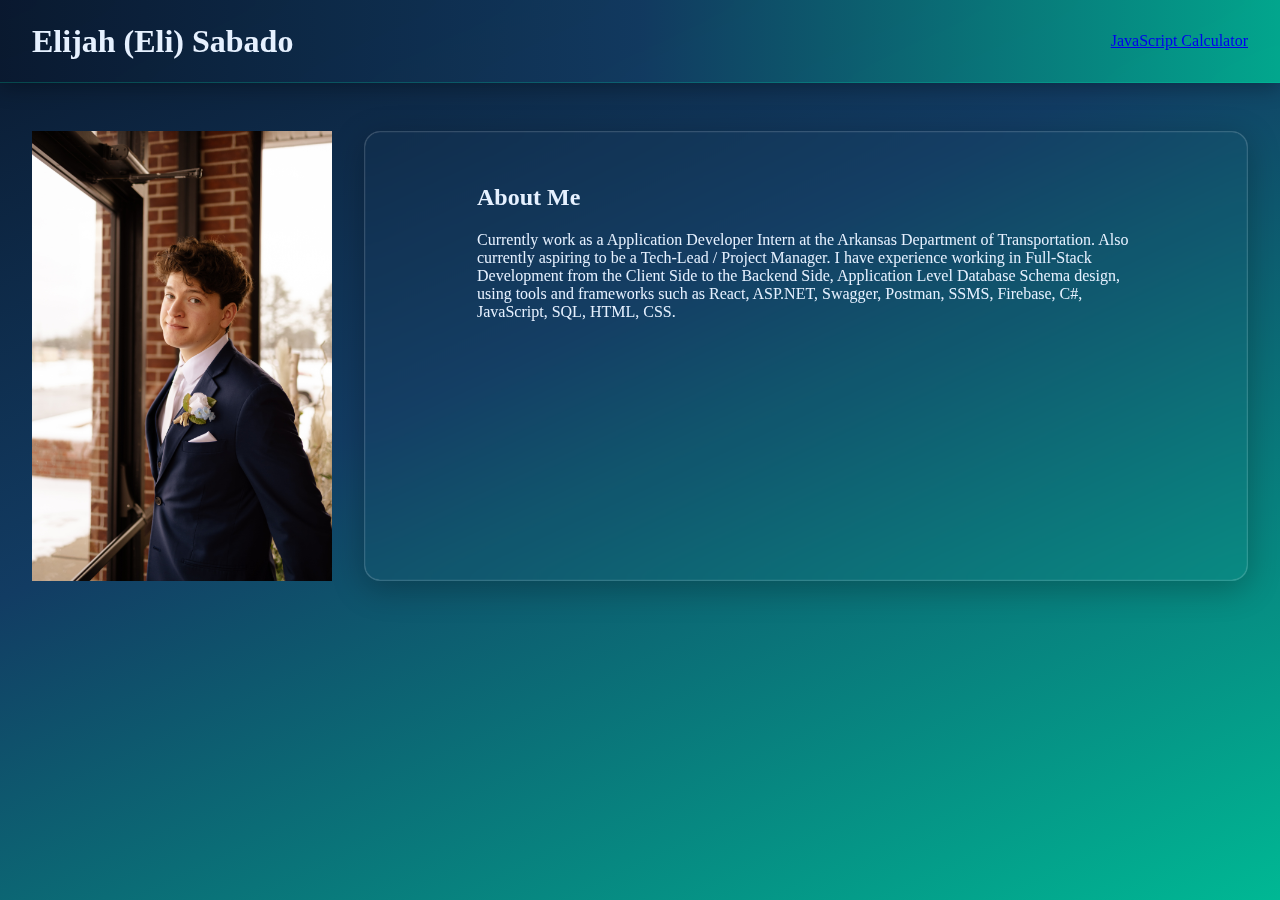
<file: index.html>
<!DOCTYPE html>
<html lang="en">
<head>
  <meta charset="UTF-8" />
  <meta name="viewport" content="width=device-width, initial-scale=1.0" />
  <title>Eli Sabado | Software Developer</title>
  <meta name="description" content="Portfolio of Your Name - Software Developer specializing in full-stack development." />
  <link rel="stylesheet" href="assets/style/styles.css" />
</head>

<body>

  <!-- ================= NAVIGATION ================= -->
  <header>
    <nav class="nav">
      <div class="logo">Elijah (Eli) Sabado</div>
      <ul class="nav-links">
        <a href="calculator.html">JavaScript Calculator</a>
      </ul>
    </nav>
  </header>


  <div class="main-content">

    <img src="assets/img/portrait.JPG" alt="Portrait of Eli" class="profile-img">

    <div class="about-section">

        <h2>About Me</h2>

        <p>Currently work as a Application Developer Intern at the Arkansas Department of Transportation. Also currently aspiring to be a
            Tech-Lead / Project Manager. I have experience working in Full-Stack Development from the Client Side to the Backend Side, Application Level
            Database Schema design, using tools and frameworks such as React, ASP.NET, Swagger, Postman, SSMS, Firebase, C#, JavaScript, SQL, HTML, CSS.
        </p>

    </div>

  </div>
</file>
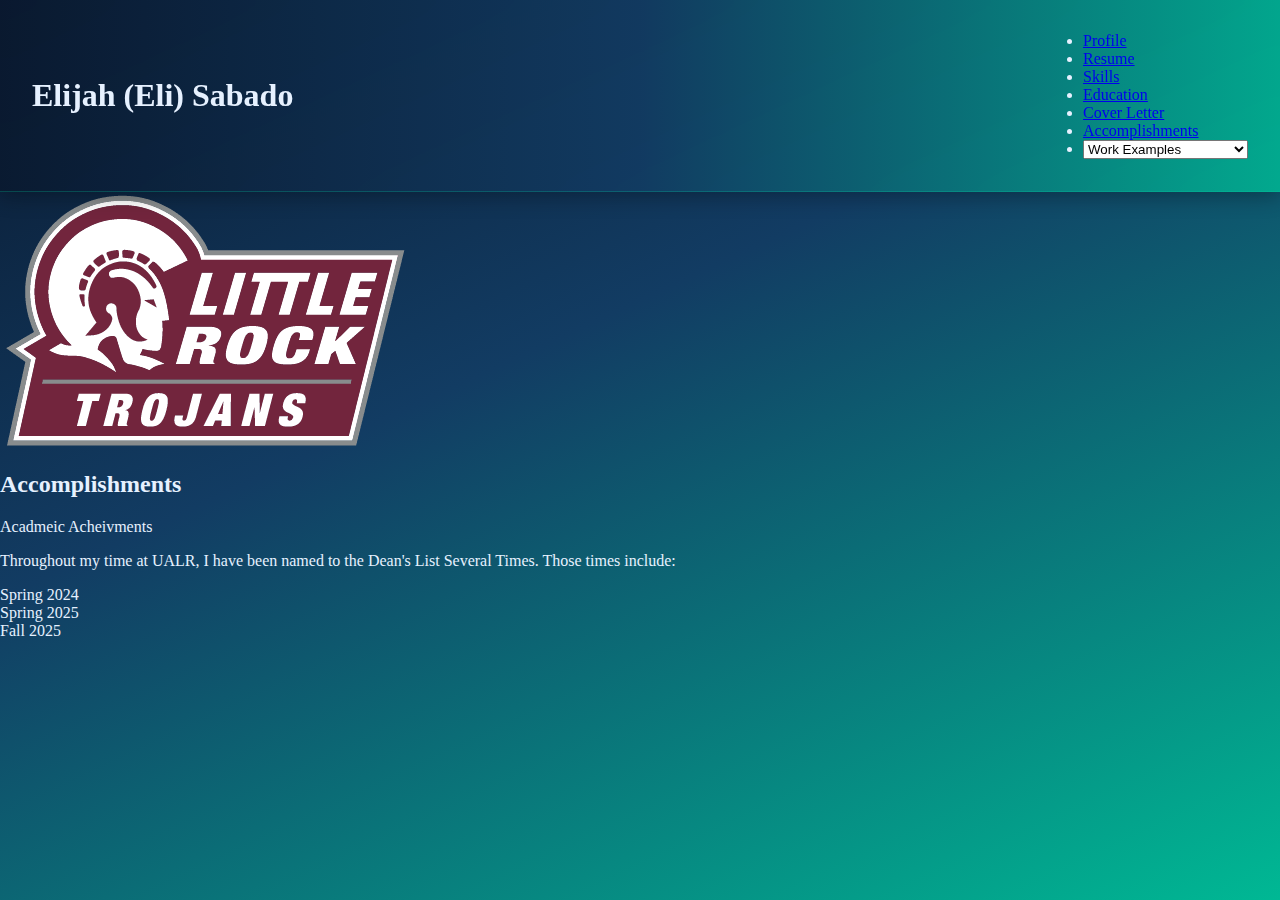
<file: accomplishments.html>
<!DOCTYPE html>
<html lang="en">
<head>
  <meta charset="UTF-8" />
  <meta name="viewport" content="width=device-width, initial-scale=1.0" />
  <title>Accomplishments Page</title>
  <link rel="stylesheet" href="assets/style/styles.css" />
</head>

<body>

  <!-- ================= NAVIGATION ================= -->
  <header>
    <nav class="nav">
      <div class="logo">Elijah (Eli) Sabado</div>
      <ul class="nav-links">
        <li><a href="index.html">Profile</a></li>
        <li><a href="resume.html">Resume</a></li>
        <li><a href="skills.html">Skills</a></li>
        <li><a href="education.html">Education</a></li>
        <li><a href="coverletter.html">Cover Letter</a></li>
        <li><a href="accomplishments.html">Accomplishments</a></li>

        <li>
          <select onchange="location = this.value;">
            <option value="">Work Examples</option>
            <option value="uvchart.html">Capstone I Project</option>
            <option value="dbexamples.html">Database Examples</option>
            <option value="webproj.html">Web Examples</option>
            <option value="programexamples.html">Programming Examples</option>
            <option value="writingexamples.html">Writing Examples</option>
            <option value="softskills.html">Soft Skills</option>
          </select>
        </li>
      </ul>
    </nav>
  </header>

  <div class="education-container">

    <div class="entry-container">
    <img src="assets/img/ualr-logo.webp" alt="UALR" class="company-logo-edu">

    <div class="entry-edu">
        <h2>Accomplishments</h2>
        <div class="school">Acadmeic Acheivments</div>
        <div class="details">
            <p>Throughout my time at UALR, I have been named to the Dean's List Several Times. Those times include:
                <li>Spring 2024</li>
                <li>Spring 2025</li>
                <li>Fall 2025</li>
            </p>
        </div>
    </div>
    </div>



  </body>
</file>
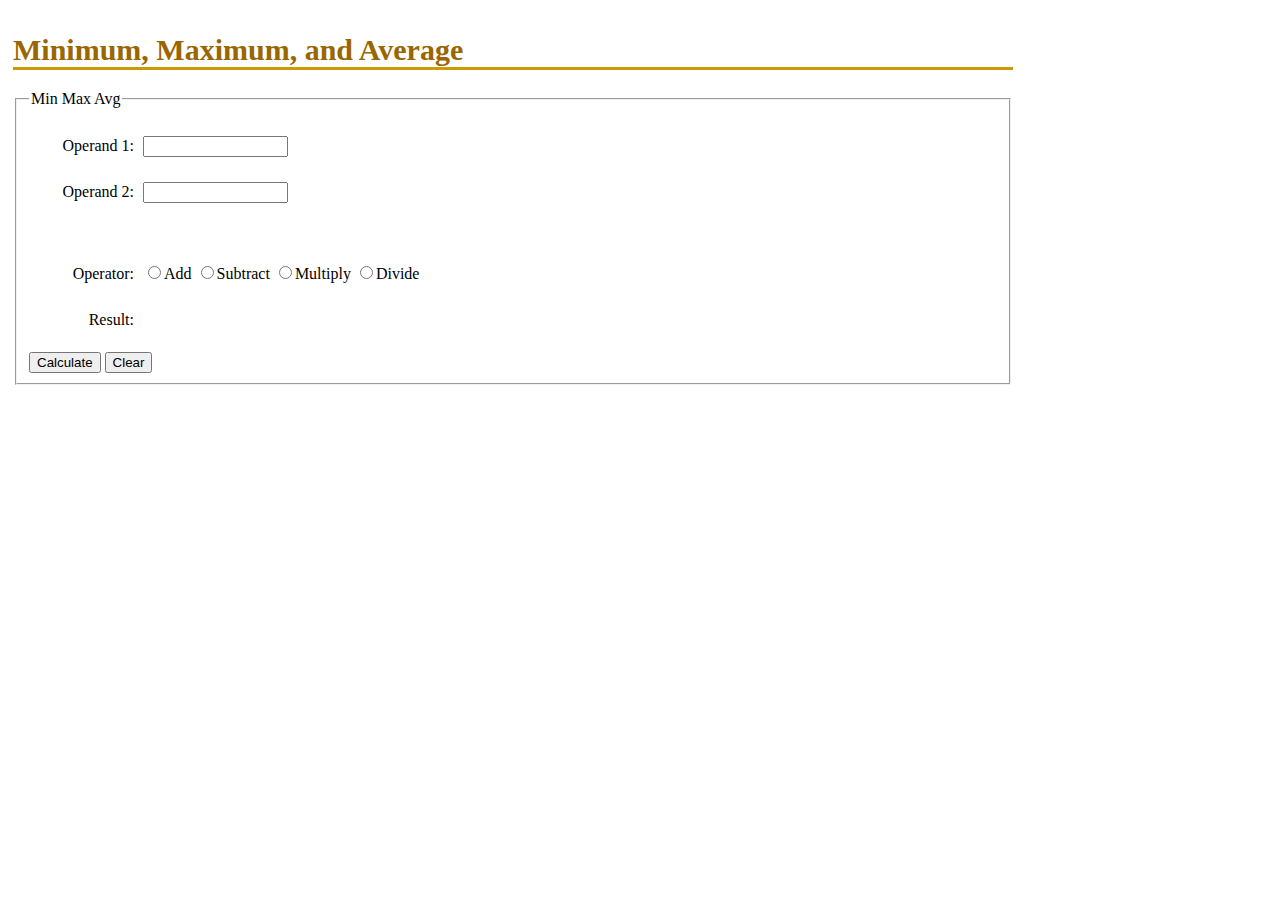
<file: calculator.html>
<!DOCTYPE html>
<html xmlns="http://www.w3.org/1999/xhtml" lang="en" xml:lang="en">
<head>
    <meta charset="UTF-8">
    <meta name="description" content="JavaScript Calculator">
    <meta name="keywords" content="JavaScript, HTML, CSS">
    <meta name="author" content="Bruce Bauer">
    <title>JavaScript Calculator</title>
    <link rel="stylesheet" type="text/css" href="assets/style/minmaxavg.css">
</head>
<body>
<form id="myform">
    <div class="formcontainer" onsubmit="return false">
        <h1>Minimum, Maximum, and Average</h1>
        <fieldset id="detail">
            <legend>Min Max Avg</legend>  
            <br>
            
            <label class="formlabel" for="Operand1">Operand 1: </label>
            <input type="text" id="Operand1" name="Operand1" size="15" maxlength="15">
            <label class="error" for="Operand1" id="Operand1Error"></label>
            <br><br>
      
            <label class="formlabel" for="Operand2">Operand 2: </label>
            <input type="text" id="Operand2" name="Operand2" size="15" maxlength="15">
            <label class="error" for="Operand2" id="Operand2Error"></label>
            <br><br>

            <br><br>

            <label class="formlabel">Operator: </label>
                <label for="AddOperator">
                    <input type="radio" name="Operator" id="AddOperator" value="Add">Add
                </label>
                <label for="SubOperator">
                    <input type="radio" name="Operator" id="SubOperator" value="Sub">Subtract
                </label>
                <label for="MulOperator">
                    <input type="radio" name="Operator" id="MulOperator" value="Mul">Multiply
                </label>
                                <label for="DivOperator">
                    <input type="radio" name="Operator" id="DivOperator" value="Div">Divide
                </label>
            <label for="Operator" class="error" id="OperatorError"></label>
            <br><br>

            <label class="formlabel">Result: </label>
            <span id="Result"></span>
            <br><br>

            <input type="button" value="Calculate" name="Calculate" onclick="calculate();">
            <input type="button" value="Clear" name="Clear" onclick="clearform();">

        </fieldset>
    </div>
</form>
<script src="assets/scripts/minmaxavg.js"></script>
</body>
</html>
</file>
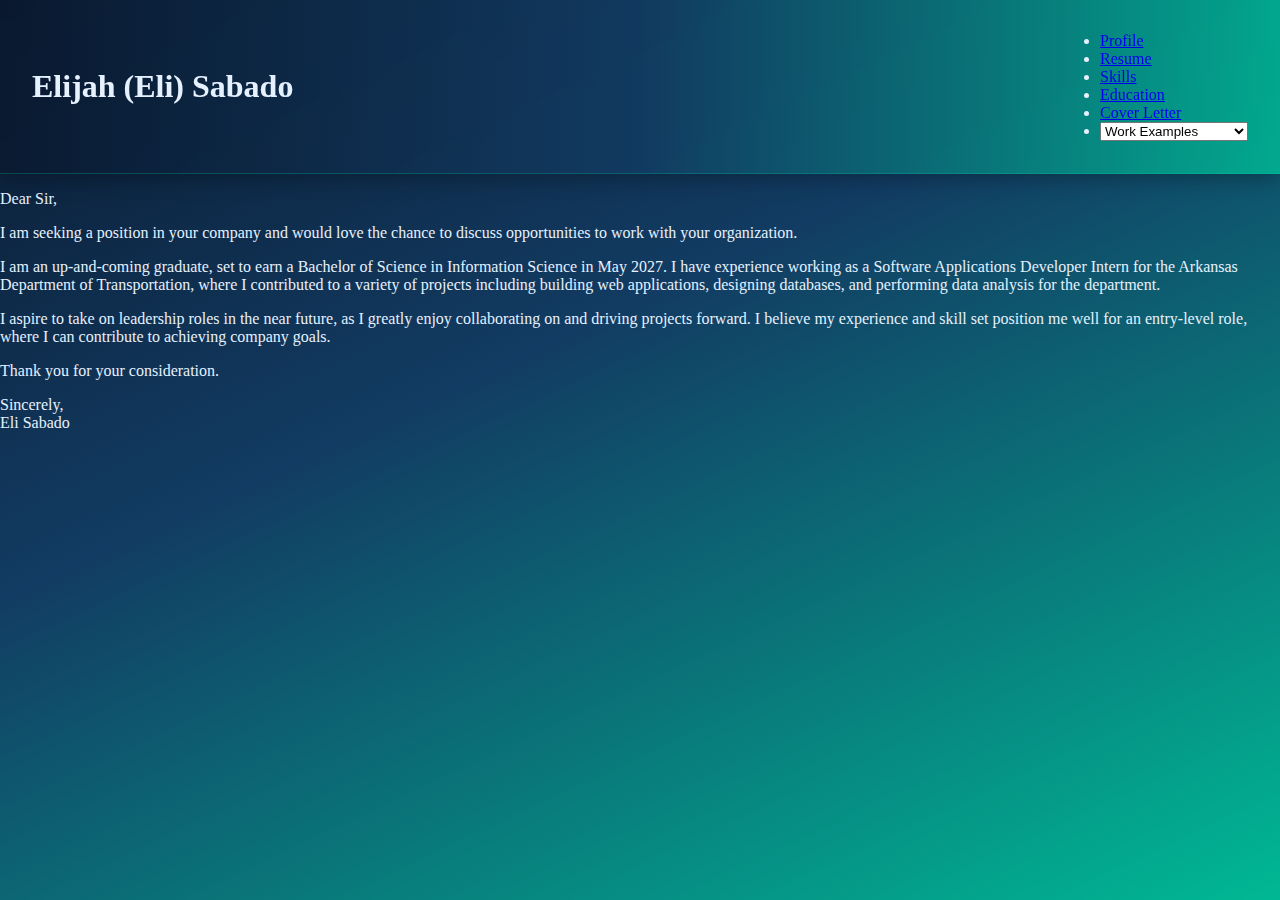
<file: coverletter.html>
<!DOCTYPE html>
<html lang="en">
<head>
    <meta charset="UTF-8">
    <meta name="viewport" content="width=device-width, initial-scale=1.0">
    <title>Cover Letter</title>
    <link rel="stylesheet" href="assets/style/styles.css" />
</head>
<body>

      <header>
    <nav class="nav">
      <div class="logo">Elijah (Eli) Sabado</div>
<ul class="nav-links">
        <li><a href="index.html">Profile</a></li>
        <li><a href="resume.html">Resume</a></li>
        <li><a href="skills.html">Skills</a></li>
        <li><a href="education.html">Education</a></li>
        <li><a href="coverletter.html">Cover Letter</a></li>
        <li>
          <select onchange="location = this.value;">
            <option value="">Work Examples</option>
            <option value="calculator.html">JavaScript Calculator</option>
            <option value="currencyhistory.html">Currency Converter</option>
          </select>
        </li>
      </ul>
    </nav>
  </header>

<div class="letter">
    
    <p>Dear Sir,</p>

    <p>
        I am seeking a position in your company and would love the chance to discuss opportunities to work with your organization.
    </p>

    <p>
        I am an up-and-coming graduate, set to earn a Bachelor of Science in Information Science in May 2027. I have experience working as a Software Applications Developer Intern for the Arkansas Department of Transportation, where I contributed to a variety of projects including building web applications, designing databases, and performing data analysis for the department.
    </p>

    <p>
        I aspire to take on leadership roles in the near future, as I greatly enjoy collaborating on and driving projects forward. I believe my experience and skill set position me well for an entry-level role, where I can contribute to achieving company goals.
    </p>

    <p>
        Thank you for your consideration.
    </p>

    <div class="closing">
        <p>Sincerely,<br>
        Eli Sabado</p>
    </div>

</div>

</body>
</html>
</file>
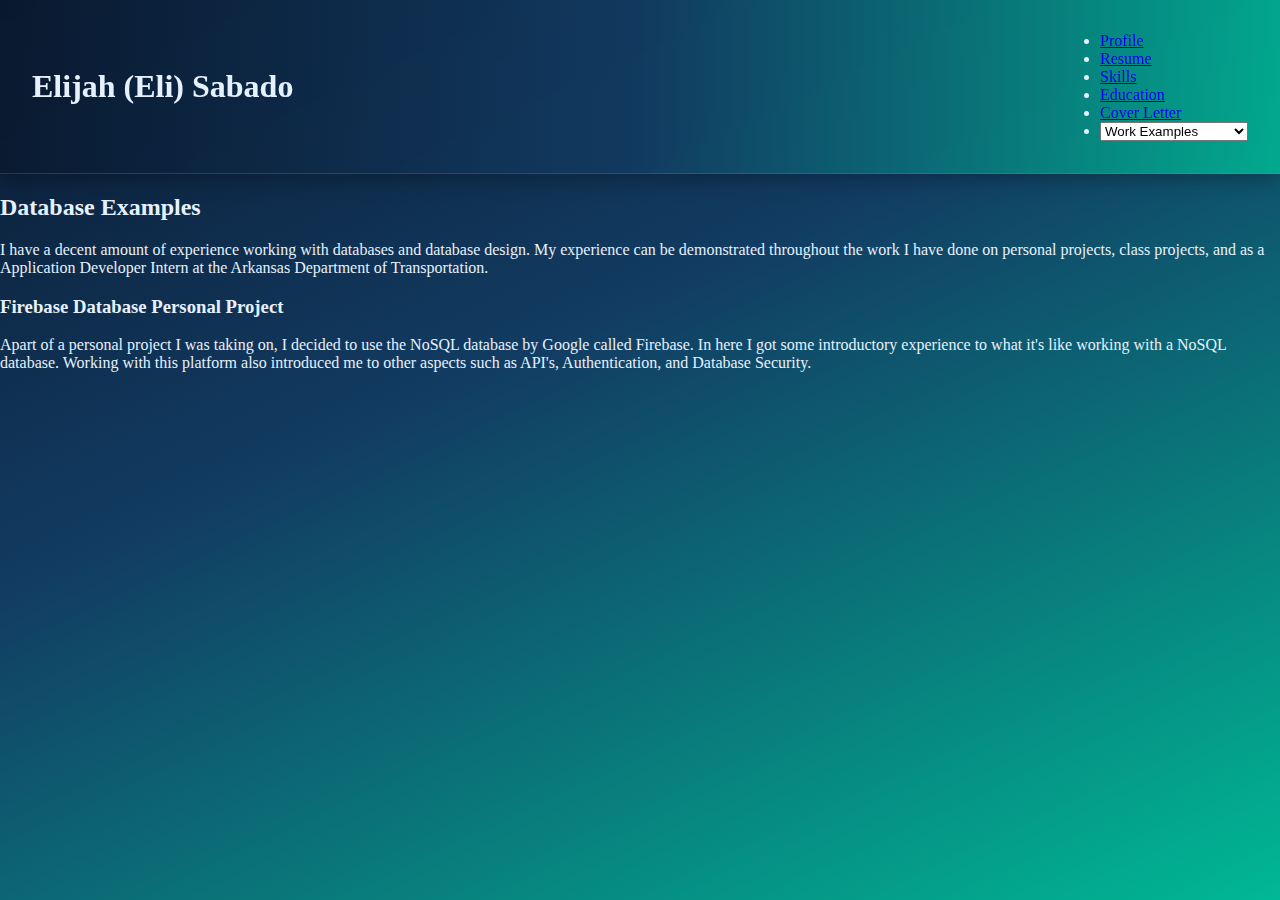
<file: dbexamples.html>
<!DOCTYPE html>
<html lang="en">
<head>
    <meta charset="UTF-8">
    <meta name="viewport" content="width=device-width, initial-scale=1.0">
    <title>Cover Letter</title>
    <link rel="stylesheet" href="assets/style/styles.css" />
</head>
<body>

      <header>
    <nav class="nav">
      <div class="logo">Elijah (Eli) Sabado</div>
<ul class="nav-links">
        <li><a href="index.html">Profile</a></li>
        <li><a href="resume.html">Resume</a></li>
        <li><a href="skills.html">Skills</a></li>
        <li><a href="education.html">Education</a></li>
        <li><a href="coverletter.html">Cover Letter</a></li>
        <li>
          <select onchange="location = this.value;">
            <option value="">Work Examples</option>
            <option value="calculator.html">JavaScript Calculator</option>
            <option value="currencyhistory.html">Currency Converter</option>
            <option value="uvchart.html">Capstone I Project</option>
            <option value="dbexamples.html">Database Examples</option>
          </select>
        </li>
      </ul>
    </nav>
  </header>

<div class="dbpage-container">

<div class="dbexamples-container">

    <h2 class="db-title"> Database Examples</h2>

<p>I have a decent amount of experience working with databases and database design. My experience can be demonstrated throughout the
    work I have done on personal projects, class projects, and as a Application Developer Intern at the Arkansas Department of 
    Transportation. 
</p>

</div>

<div class="dbexamples-container-2">

    <div class="dbproj-example">
    <h3>Firebase Database Personal Project</h3>
    <p>Apart of a personal project I was taking on, I decided to use the NoSQL database by Google called Firebase. In here I got
        some introductory experience to what it's like working with a NoSQL database. Working with this platform also introduced me
        to other aspects such as API's, Authentication, and Database Security.
    </p>
    </div>

    

</div>


</div>


  </body>
</file>
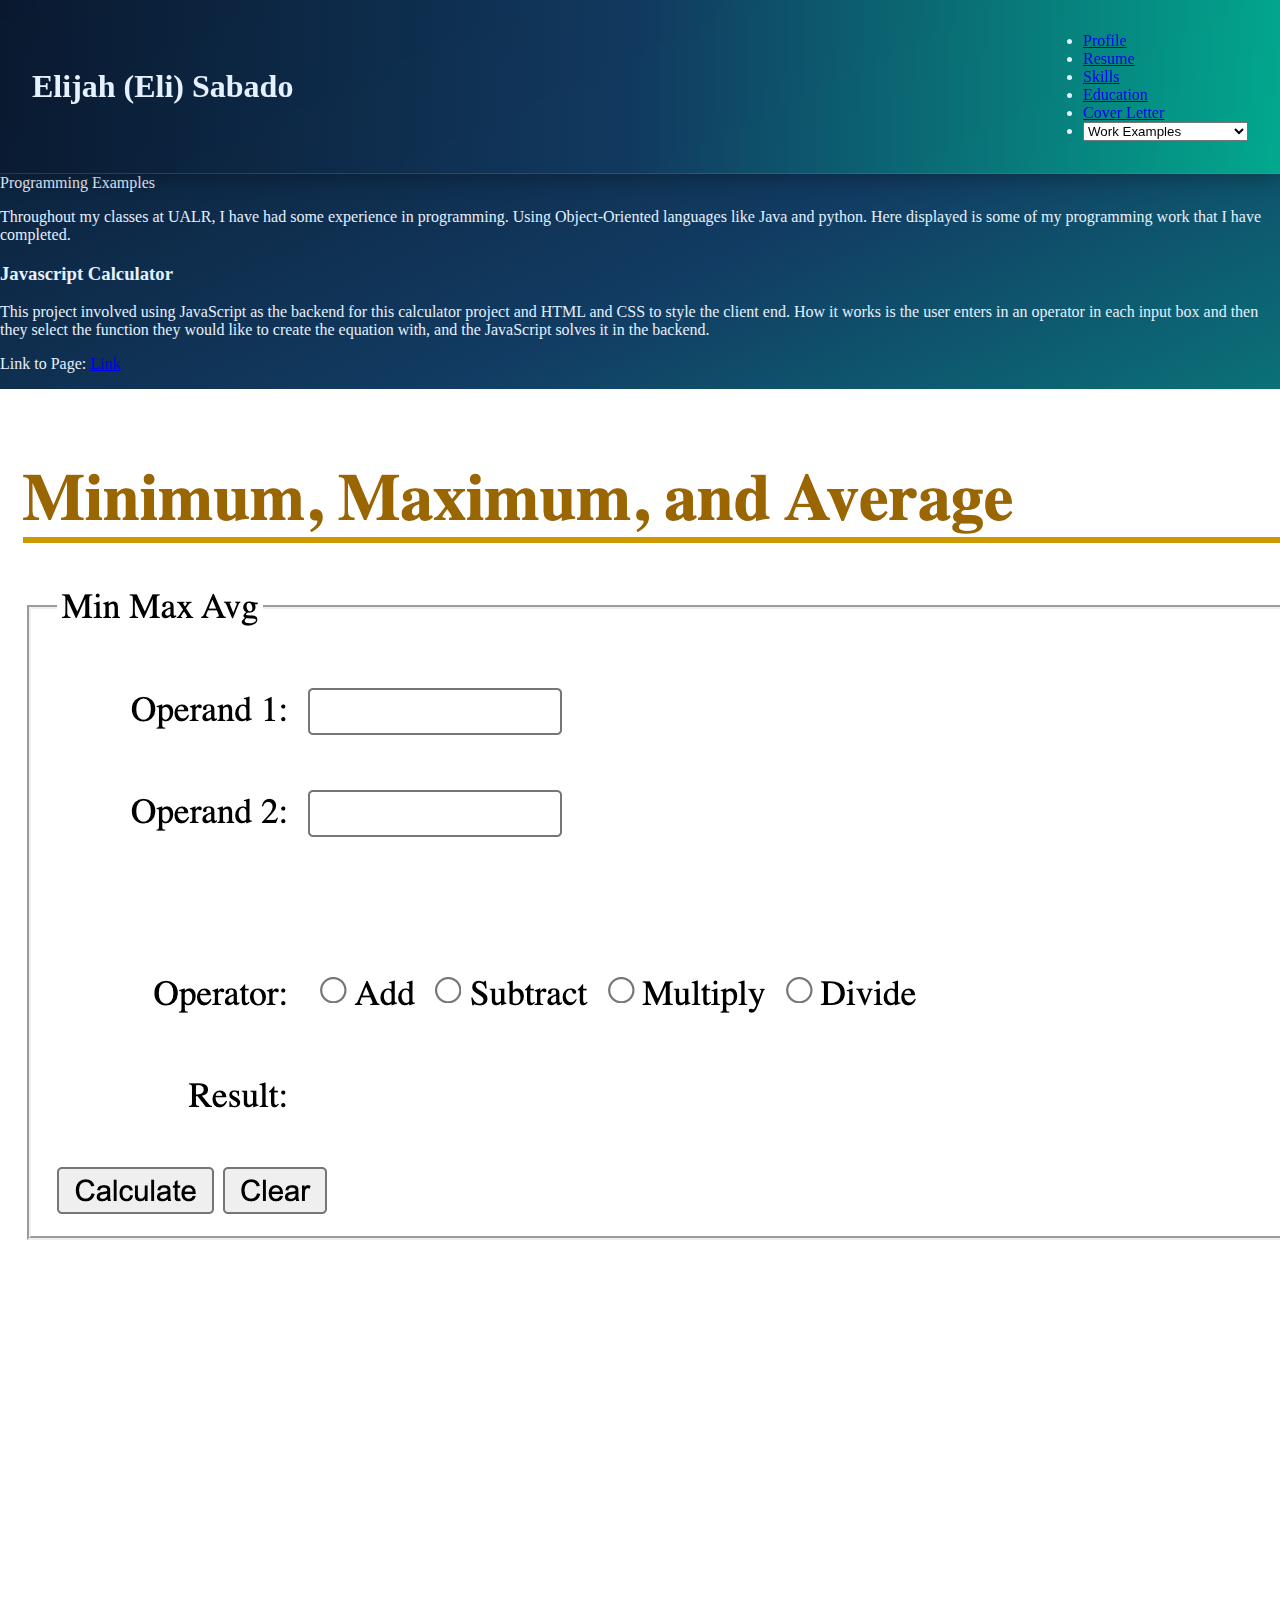
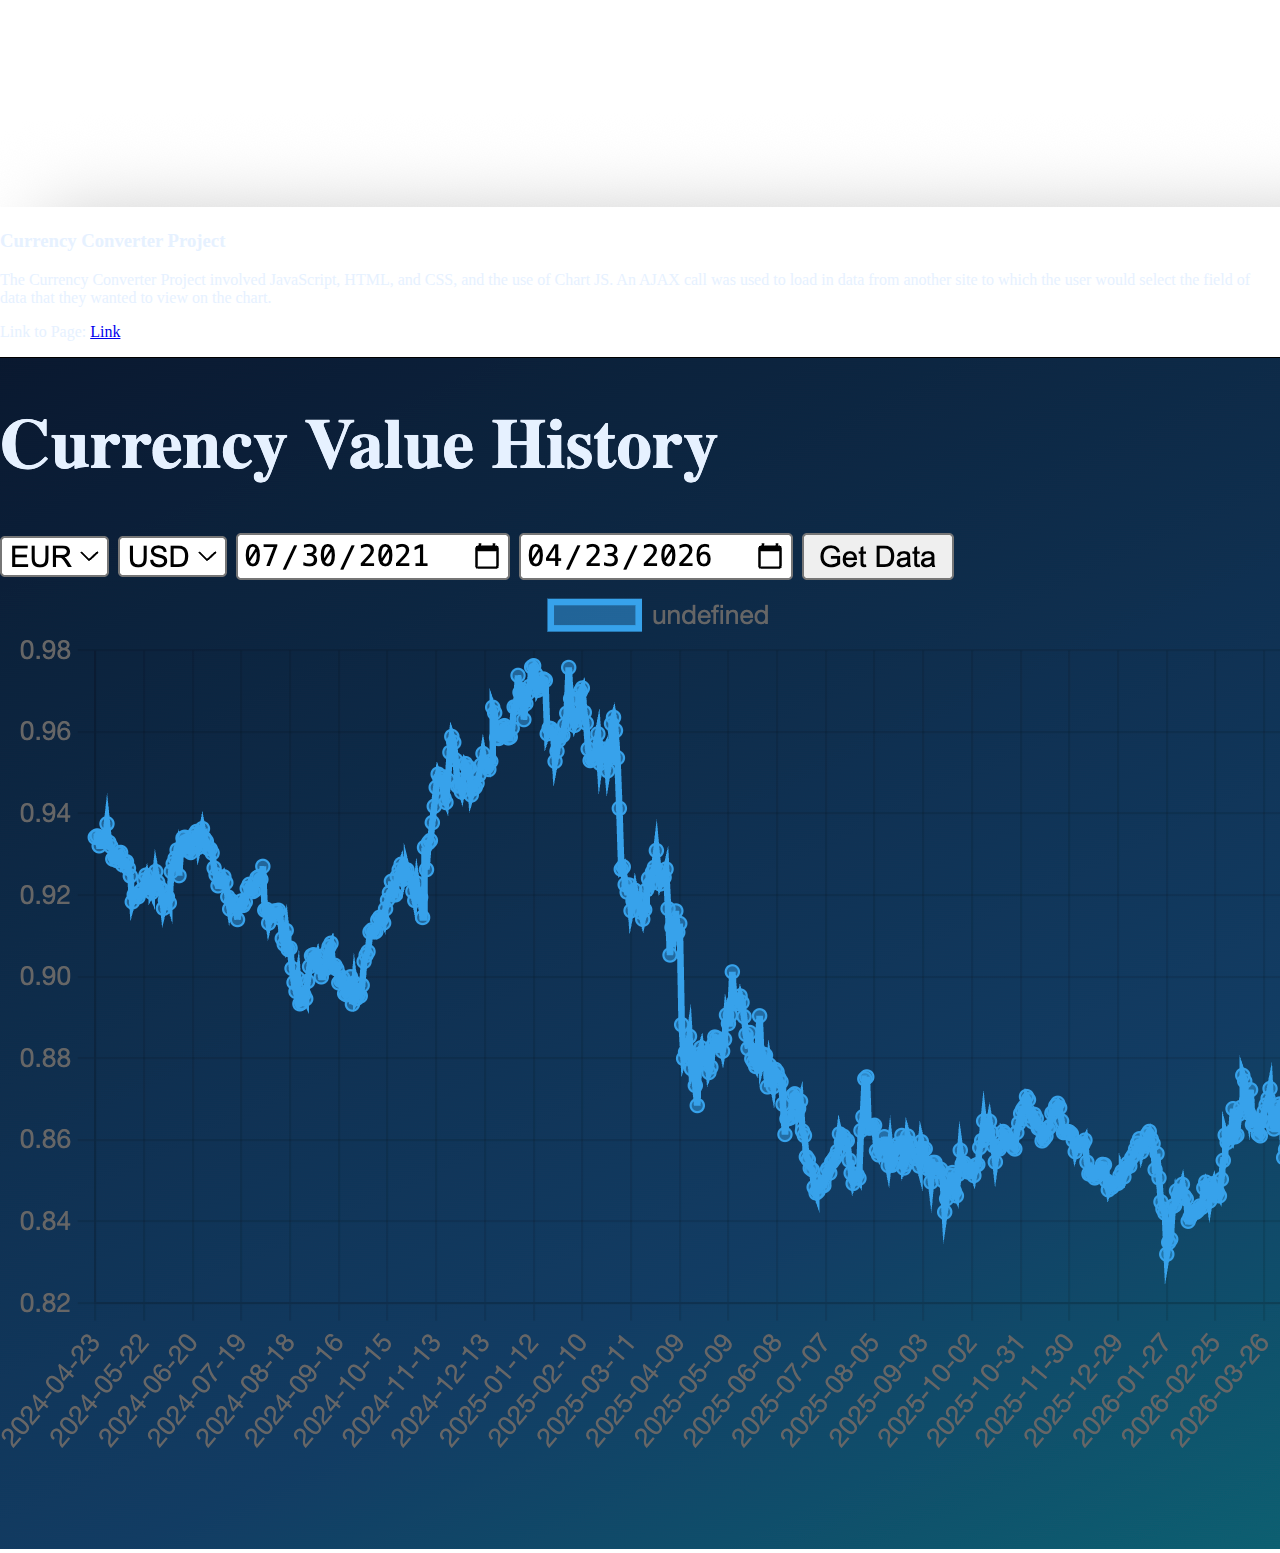
<file: programexamples.html>
<!DOCTYPE html>
<html lang="en">
<head>
    <meta charset="UTF-8">
    <meta name="viewport" content="width=device-width, initial-scale=1.0">
    <title>Web Project Examples</title>
    <link rel="stylesheet" href="assets/style/styles.css" />
</head>
<body>

      <header>
    <nav class="nav">
      <div class="logo">Elijah (Eli) Sabado</div>
<ul class="nav-links">
        <li><a href="index.html">Profile</a></li>
        <li><a href="resume.html">Resume</a></li>
        <li><a href="skills.html">Skills</a></li>
        <li><a href="education.html">Education</a></li>
        <li><a href="coverletter.html">Cover Letter</a></li>
        <li>
          <select onchange="location = this.value;">
            <option value="">Work Examples</option>
            <option value="calculator.html">JavaScript Calculator</option>
            <option value="currencyhistory.html">Currency Converter</option>
            <option value="uvchart.html">Capstone I Project</option>
            <option value="dbexamples.html">Database Examples</option>
            <option value="webproj.html">Web Examples</option>
            <option value="programexamples.html">Programming Examples</option>
          </select>
        </li>
      </ul>
    </nav>
  </header>

<div class="dbpage-container">

<div class="dbexamples-container">

  <div class="dbexamples-title">
    <div class="db-title"> Programming Examples</div>
  </div>

<p>Throughout my classes at UALR, I have had some experience in programming. Using Object-Oriented languages like Java
    and python. Here displayed is some of my programming work that I have completed. 
</p>


</div>

<div class="dbexamples-container-2">

    <div class="dbproj-example">

      <div class="dbproj-text">
      
        <div class="dbproj-text-title">
    <h3>Javascript Calculator</h3>
        </div>
    <p>This project involved using JavaScript as the backend for this calculator project and HTML and CSS to style the client end. How it works 
        is the user enters in an operator in each input box and then they select the function they would like to create the equation with, and the 
        JavaScript solves it in the backend. 
    </p>
    <p>Link to Page: <a href="calculator.html">Link</a></p>
      </div>

    <img src="assets/img/js-calc-dash.png" alt="JS Calc Converter Dash" class="ifsc1300-dash">

    </div>



  <div class="dbproj-example">

      <div class="dbproj-text">
      
        <div class="dbproj-text-title">
    <h3>Currency Converter Project</h3>
        </div>
    <p>The Currency Converter Project involved JavaScript, HTML, and CSS, and the use of Chart JS. An AJAX call was used to load 
        in data from another site to which the user would select the field of data that they wanted to view on the chart.
    </p>
    <p>Link to Page: <a href="currencyhistory.html">Link</a></p>
      </div>

    <img src="assets/img/currencyconvert-dash.png" alt="Currency Converter Dash" class="paulieproj-dash">

    </div>

</div>


</div>


  </body>
</file>
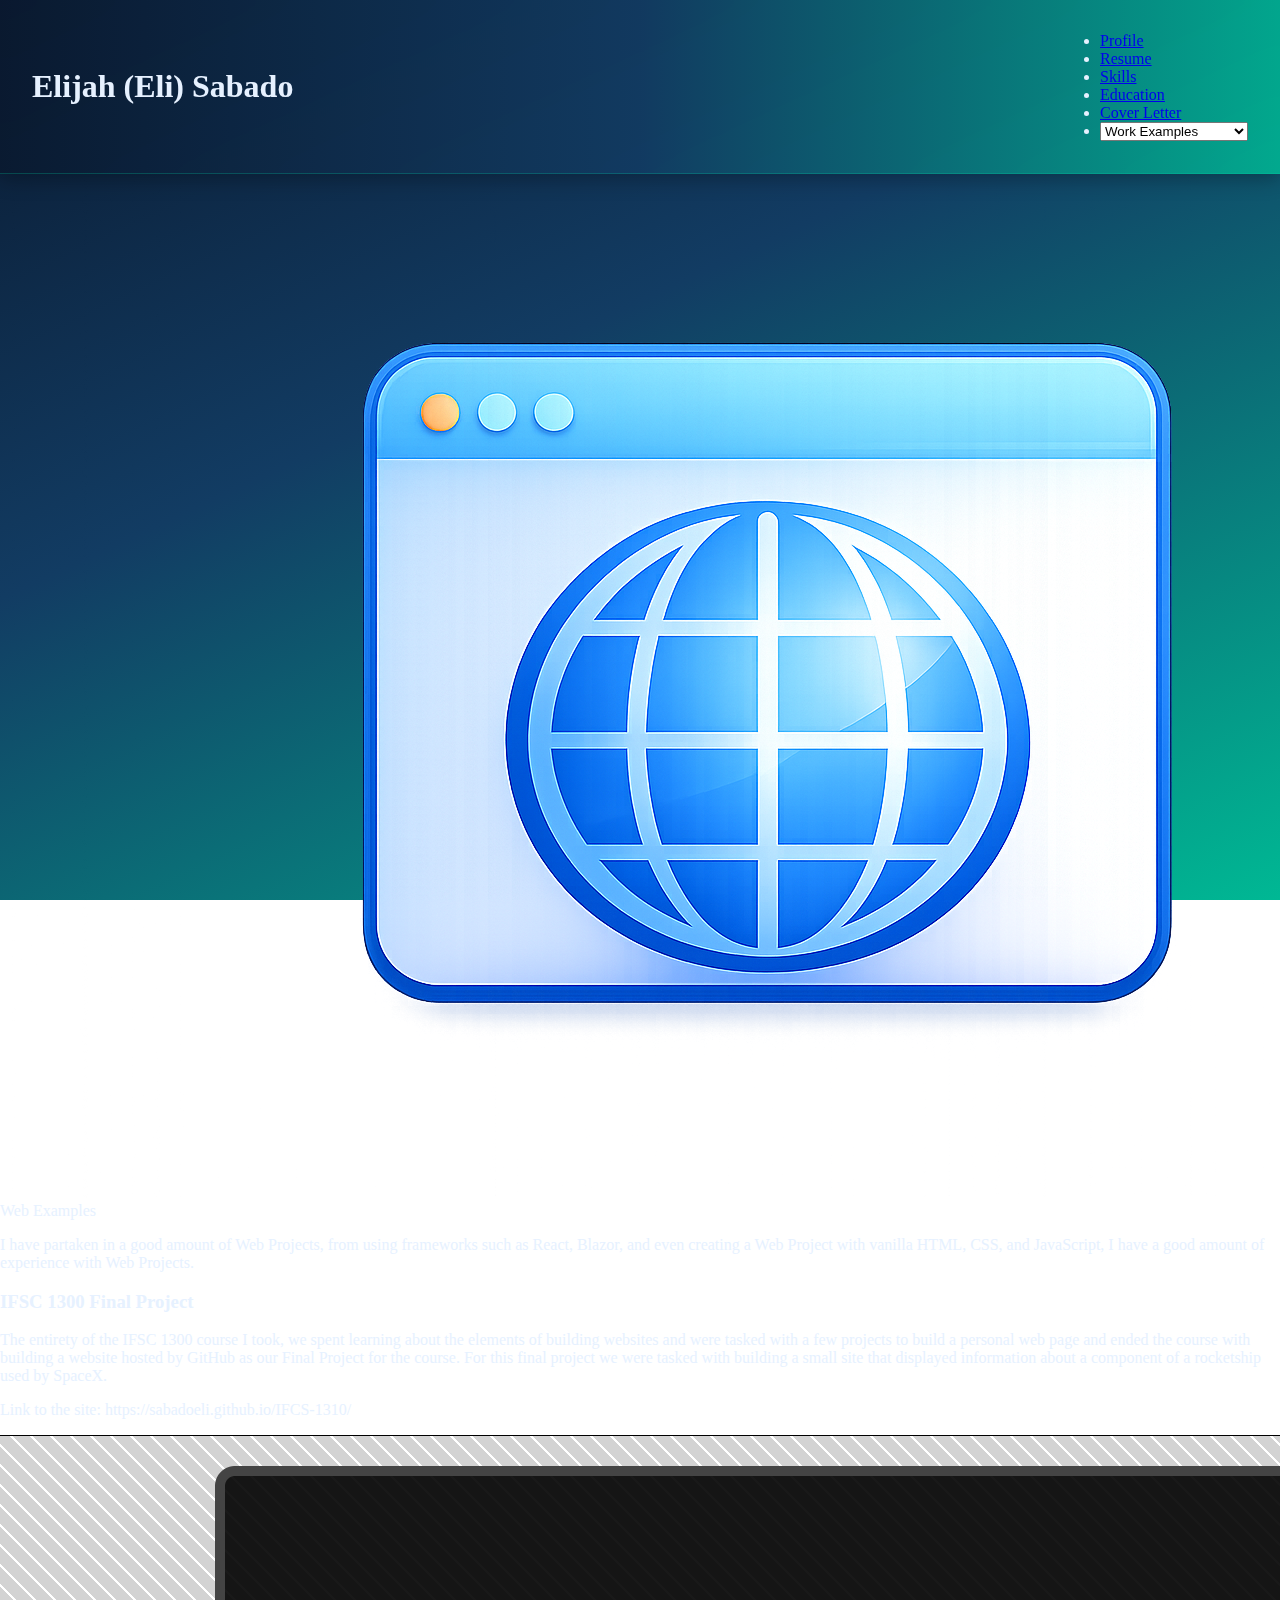
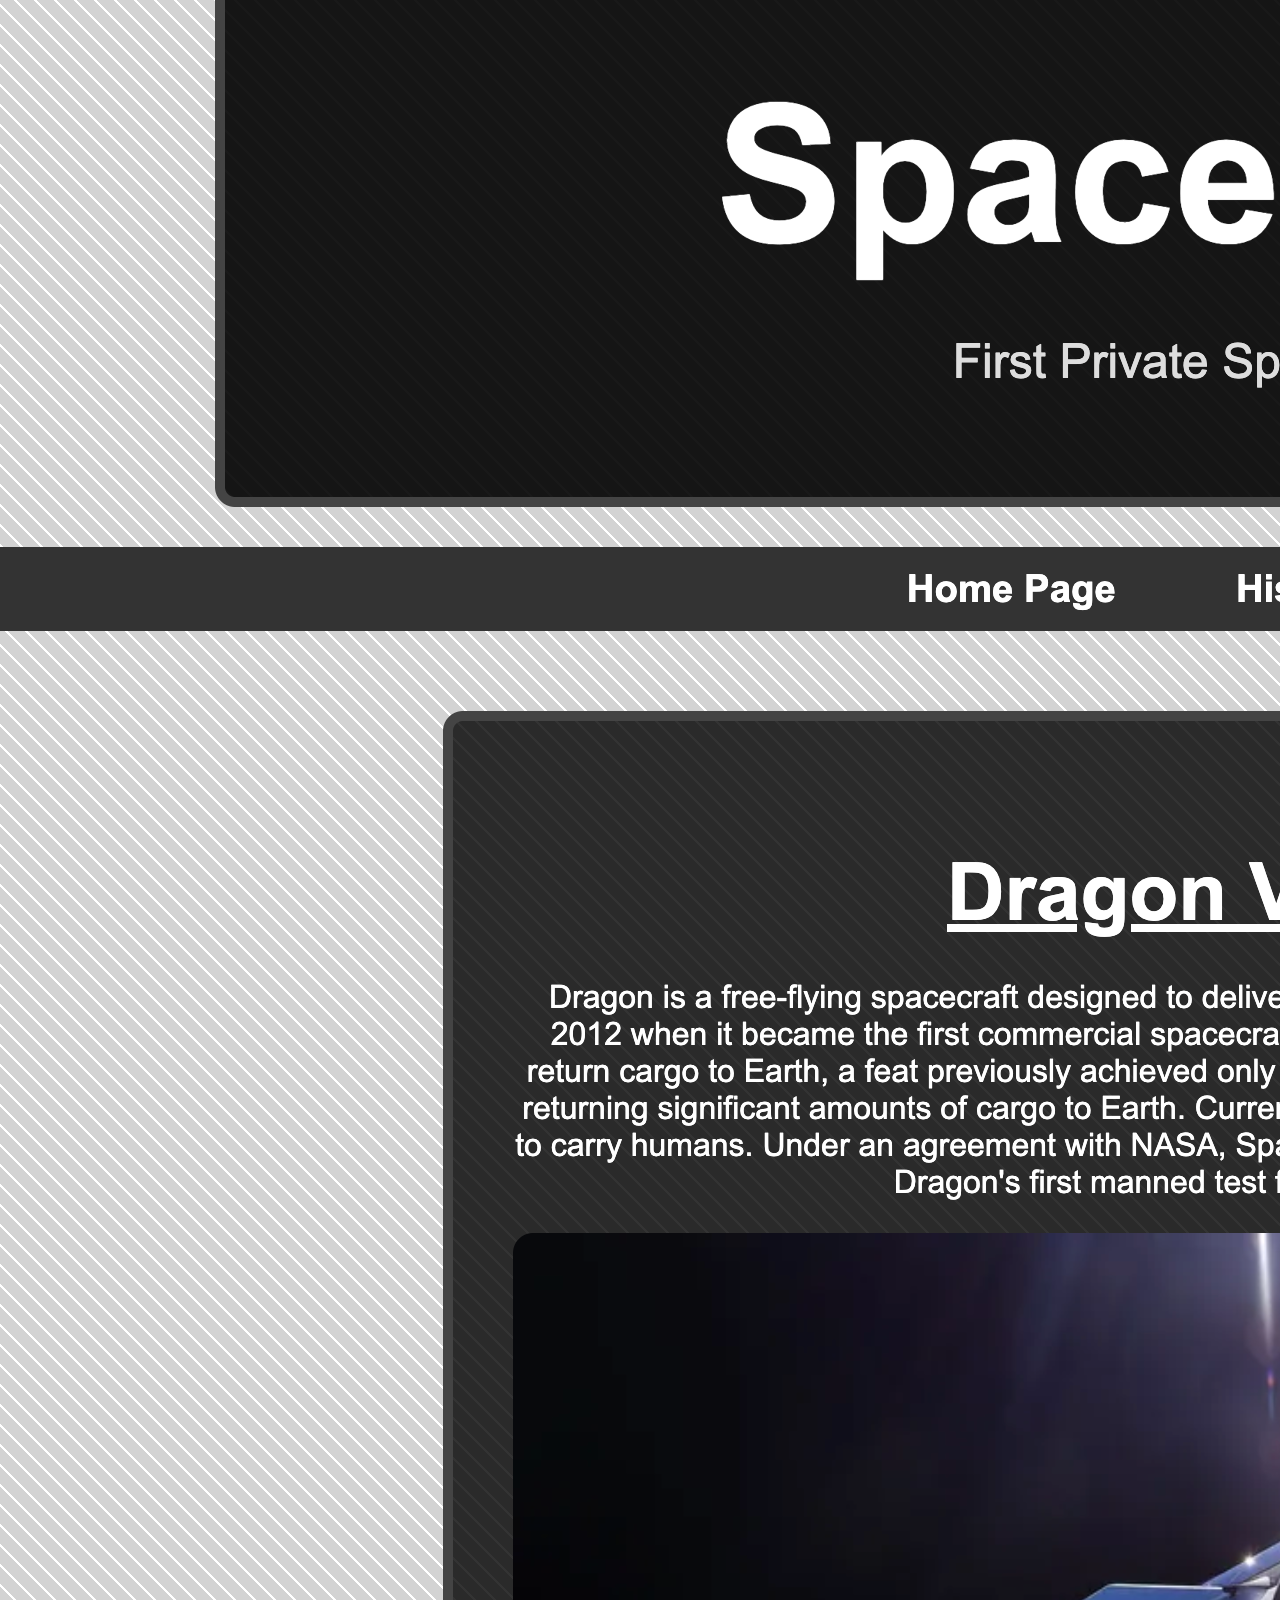
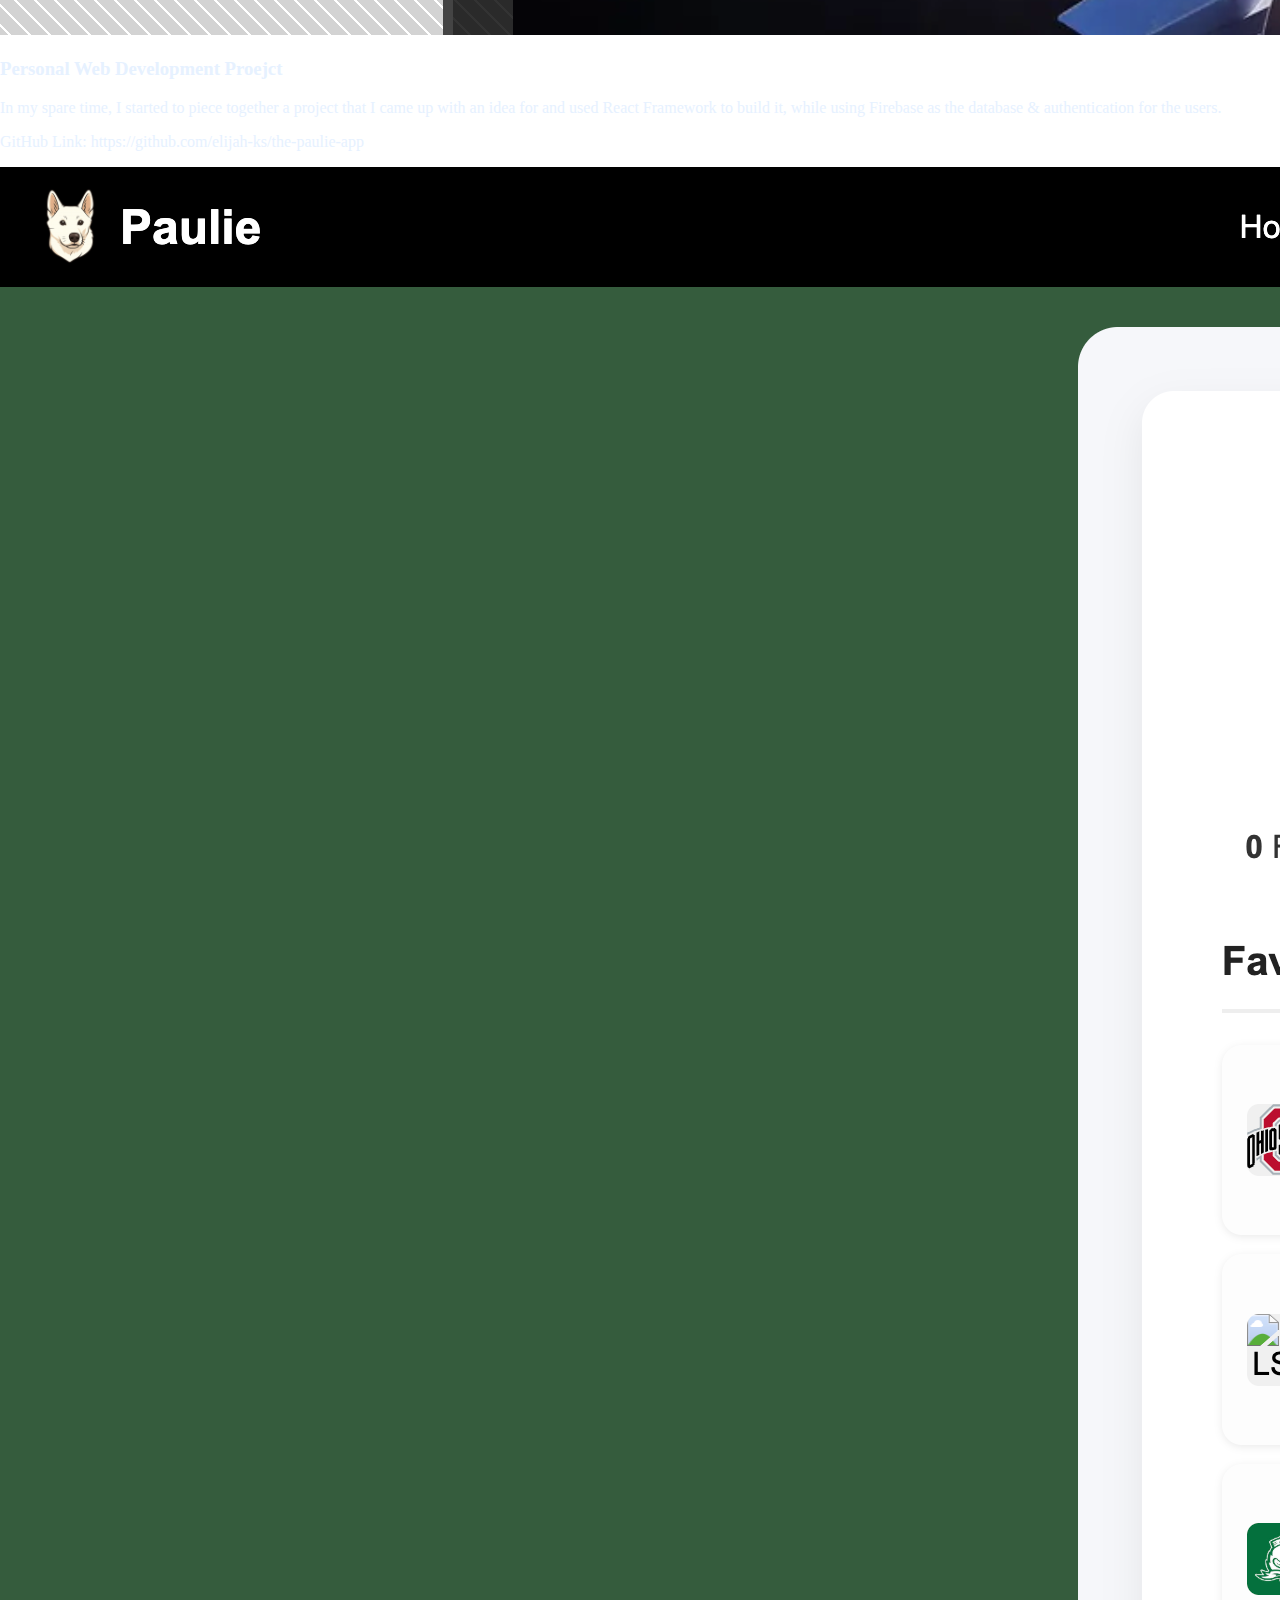
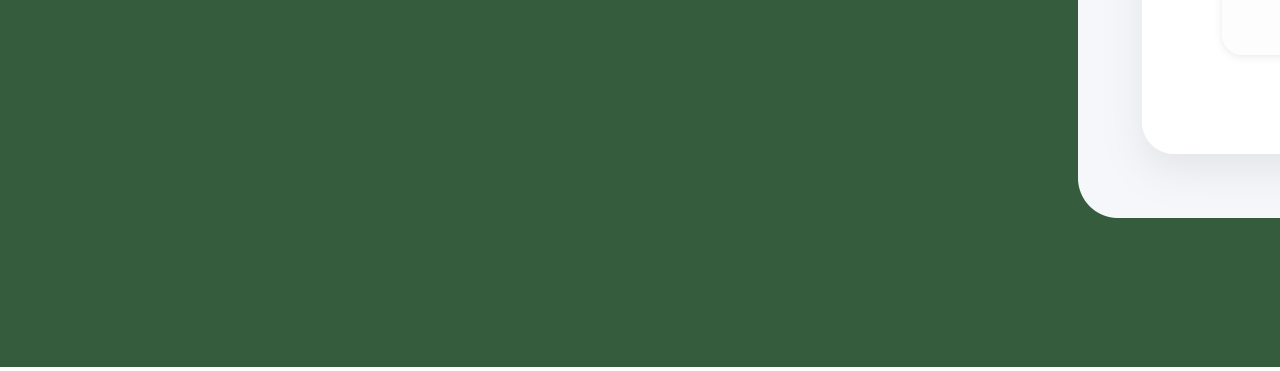
<file: webproj.html>
<!DOCTYPE html>
<html lang="en">
<head>
    <meta charset="UTF-8">
    <meta name="viewport" content="width=device-width, initial-scale=1.0">
    <title>Web Project Examples</title>
    <link rel="stylesheet" href="assets/style/styles.css" />
</head>
<body>

      <header>
    <nav class="nav">
      <div class="logo">Elijah (Eli) Sabado</div>
<ul class="nav-links">
        <li><a href="index.html">Profile</a></li>
        <li><a href="resume.html">Resume</a></li>
        <li><a href="skills.html">Skills</a></li>
        <li><a href="education.html">Education</a></li>
        <li><a href="coverletter.html">Cover Letter</a></li>
        <li>
          <select onchange="location = this.value;">
            <option value="">Work Examples</option>
            <option value="calculator.html">JavaScript Calculator</option>
            <option value="currencyhistory.html">Currency Converter</option>
            <option value="uvchart.html">Capstone I Project</option>
            <option value="dbexamples.html">Database Examples</option>
            <option value="webproj.html">Web Examples</option>
          </select>
        </li>
      </ul>
    </nav>
  </header>

<div class="dbpage-container">

<div class="dbexamples-container">

  <div class="dbexamples-title">
    <img src="assets/img/web-logo.png" alt="Web Symbol" class="db-logo">
    <div class="db-title"> Web Examples</div>
  </div>

<p>I have partaken in a good amount of Web Projects, from using frameworks such as React, Blazor, and even
    creating a Web Project with vanilla HTML, CSS, and JavaScript, I have a good amount of experience with Web 
    Projects. 
</p>


</div>

<div class="dbexamples-container-2">

    <div class="dbproj-example">

      <div class="dbproj-text">
      
        <div class="dbproj-text-title">
    <h3>IFSC 1300 Final Project</h3>
        </div>
    <p>The entirety of the IFSC 1300 course I took, we spent learning about the elements of building websites and were 
        tasked with a few projects to build a personal web page and ended the course with building a website hosted by GitHub
        as our Final Project for the course. For this final project we were tasked with building a small site that displayed information
        about a component of a rocketship used by SpaceX. 
    </p>
    <p>Link to the site: https://sabadoeli.github.io/IFCS-1310/</p>
      </div>

    <img src="assets/img/ifsc1310-dash.png" alt="IFSC 1300 Final Proejct Dashboard Example" class="ifsc1300-dash">

    </div>



  <div class="dbproj-example">

      <div class="dbproj-text">
      
        <div class="dbproj-text-title">
    <h3>Personal Web Development Proejct</h3>
        </div>
    <p>In my spare time, I started to piece together a project that I came up with an idea for
         and used React Framework to build it, while using Firebase as the database & authentication 
         for the users. 
    </p>
    <p>GitHub Link: https://github.com/elijah-ks/the-paulie-app</p>
      </div>

    <img src="assets/img/paulieproj.png" alt="Personal Project Example Dash" class="paulieproj-dash">

    </div>

</div>


</div>


  </body>
</file>
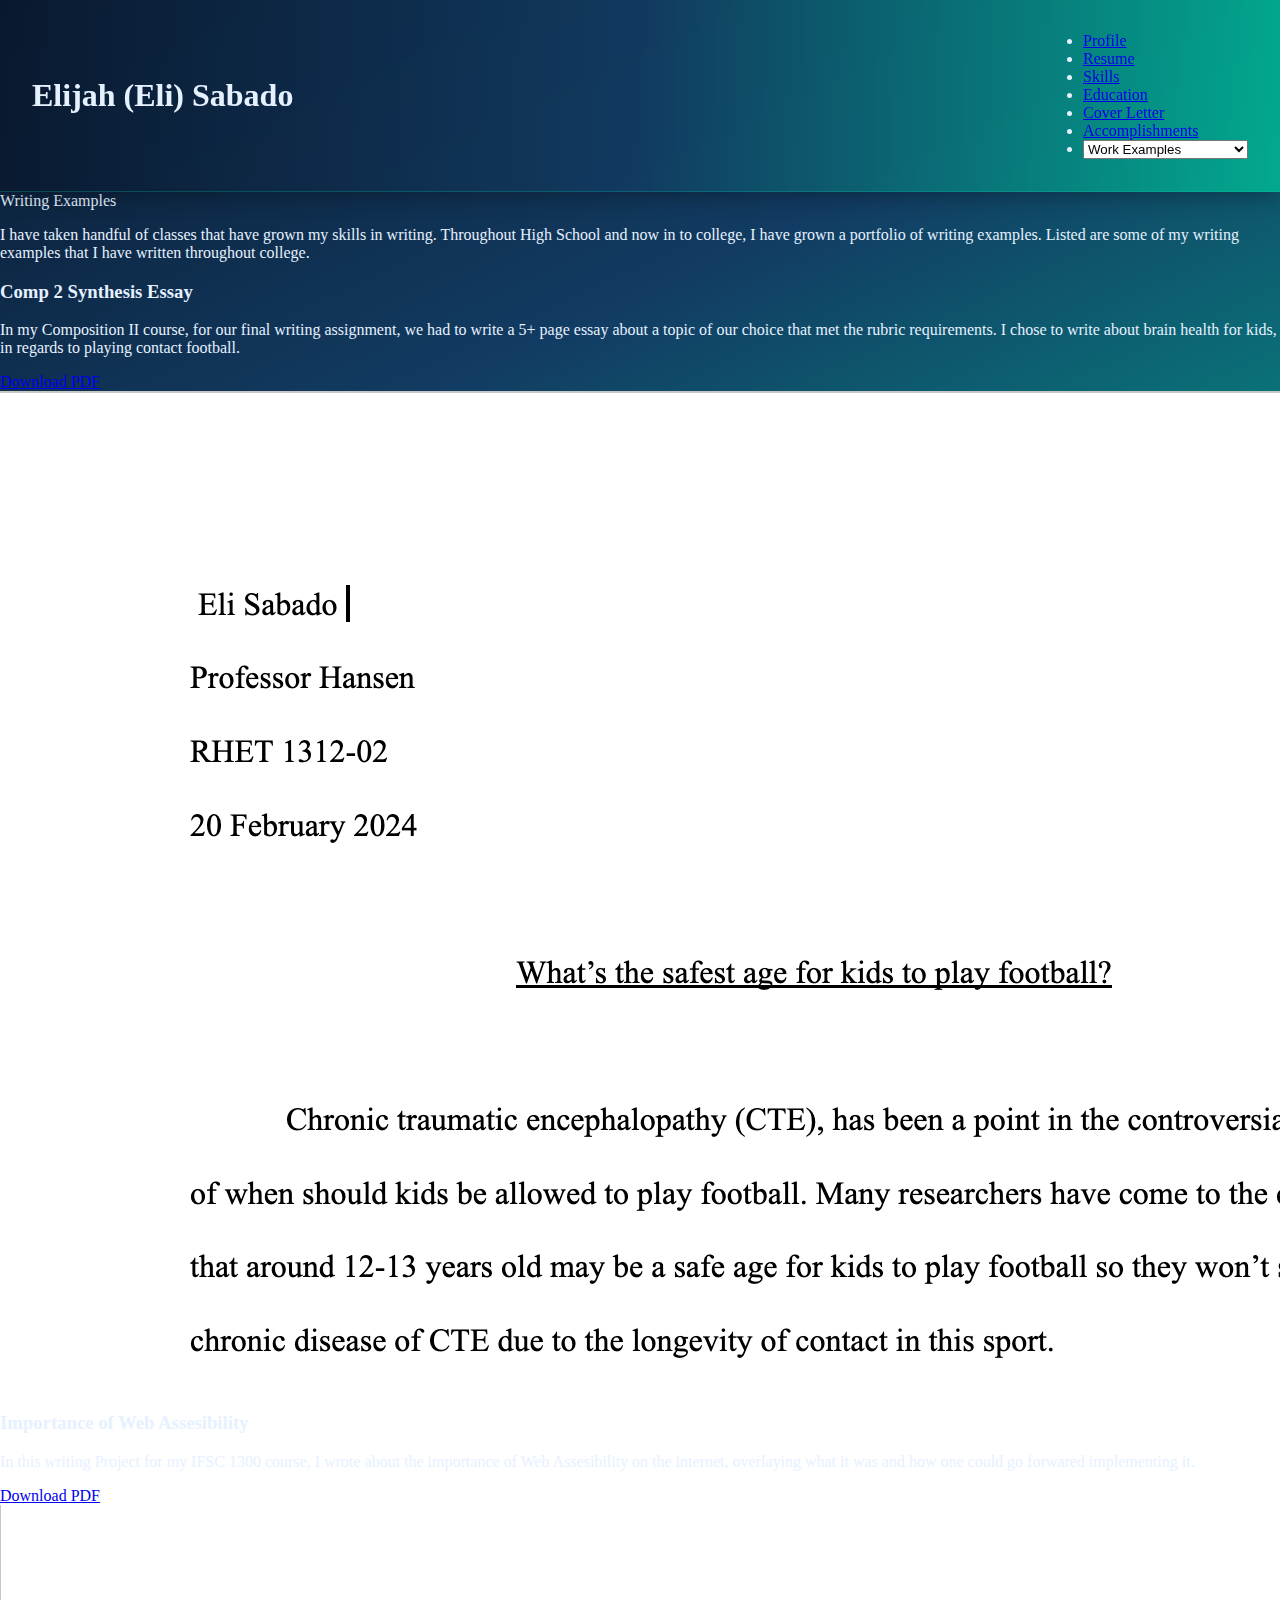
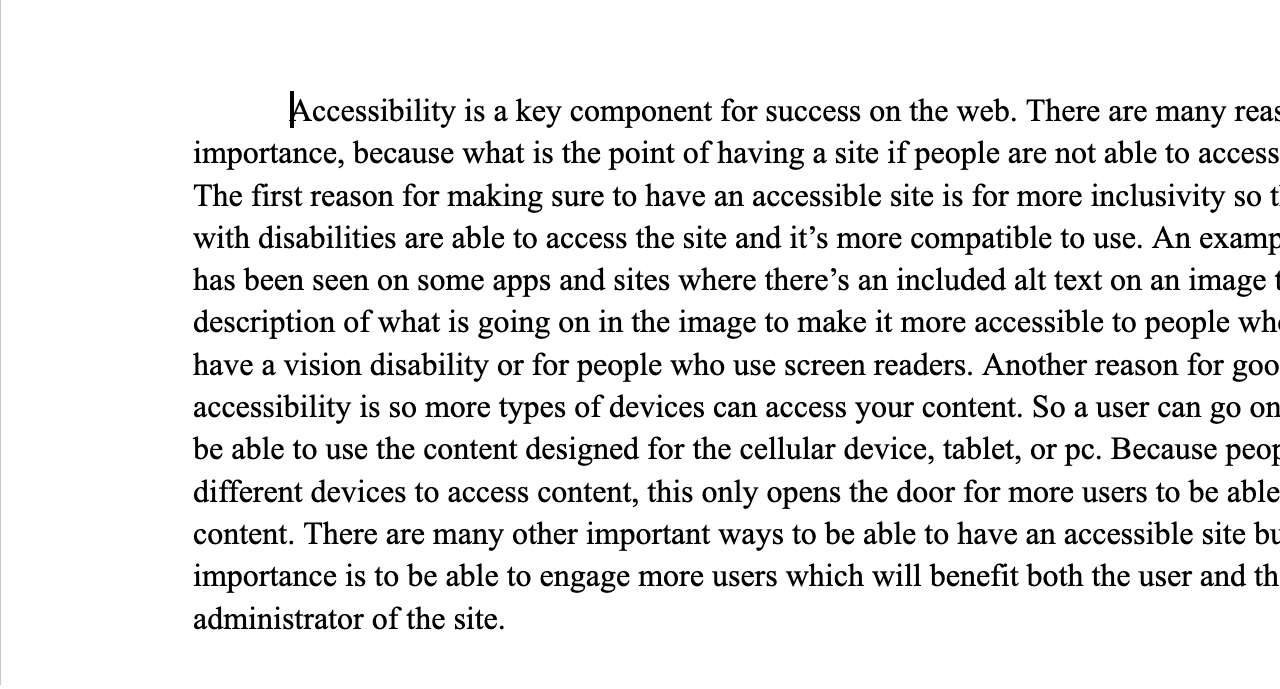
<file: writingexamples.html>
<!DOCTYPE html>
<html lang="en">
<head>
    <meta charset="UTF-8">
    <meta name="viewport" content="width=device-width, initial-scale=1.0">
    <title>Writing Examples</title>
    <link rel="stylesheet" href="assets/style/styles.css" />
</head>
<body>

      <header>
    <nav class="nav">
      <div class="logo">Elijah (Eli) Sabado</div>
      <ul class="nav-links">
        <li><a href="index.html">Profile</a></li>
        <li><a href="resume.html">Resume</a></li>
        <li><a href="skills.html">Skills</a></li>
        <li><a href="education.html">Education</a></li>
        <li><a href="coverletter.html">Cover Letter</a></li>
        <li><a href="accomplishments.html">Accomplishments</a></li>

        <li>
          <select onchange="location = this.value;">
            <option value="">Work Examples</option>
            <option value="uvchart.html">Capstone I Project</option>
            <option value="dbexamples.html">Database Examples</option>
            <option value="webproj.html">Web Examples</option>
            <option value="programexamples.html">Programming Examples</option>
            <option value="writingexamples.html">Writing Examples</option>
            <option value="softskills.html">Soft Skills</option>
          </select>
        </li>
      </ul>
    </nav>
  </header>

<div class="dbpage-container">

<div class="dbexamples-container">

  <div class="dbexamples-title">
    <div class="db-title"> Writing Examples</div>
  </div>

<p>I have taken handful of classes that have grown my skills in writing. Throughout High School and now in to college, 
    I have grown a portfolio of writing examples. Listed are some of my writing examples that I have written throughout college.
</p>


</div>

<div class="dbexamples-container-2">

    <div class="dbproj-example">

      <div class="dbproj-text">
      
        <div class="dbproj-text-title">
    <h3>Comp 2 Synthesis Essay</h3>
        </div>
    <p>In my Composition II course, for our final writing assignment, we had to write a 5+ page essay about a topic of our choice
        that met the rubric requirements. I chose to write about brain health for kids, in regards to playing contact football.
    </p>
    <a href="assets/img/Comp 2 Synthesis Essay.pdf" download>Download PDF</a>
      </div>

    <img src="assets/img/compII-dash.png" alt="JS Calc Converter Dash" class="ifsc1300-dash">

    </div>



  <div class="dbproj-example">

      <div class="dbproj-text">
      
        <div class="dbproj-text-title">
    <h3>Importance of Web Assesibility</h3>
        </div>
    <p>In this writing Project for my IFSC 1300 course, I wrote about the importance of Web Assesibility on the internet, overlaying
        what it was and how one could go forwared implementing it. 
    </p>
    <a href="assets/img/Importance of Web Accessibility.pdf" download>Download PDF</a>
      </div>

    <img src="assets/img/web-asses-dash.png" alt="Currency Converter Dash" class="paulieproj-dash">

    </div>

</div>


</div>


  </body>
</file>
<file: assets/style/styles.css>
html, body {
  margin: 0;
  padding: 0;
}

nav {
  display: flex;
  justify-content: space-between;
  align-items: center;

  padding: 1rem 2rem;

  background: linear-gradient(
    90deg,
    rgba(10, 25, 47, 0.85),
    rgba(18, 60, 99, 0.85),
    rgba(0, 184, 148, 0.85)
  );

  backdrop-filter: blur(12px);
  -webkit-backdrop-filter: blur(12px);

  border-bottom: 1px solid rgba(0, 212, 165, 0.25);

  box-shadow: 0 4px 20px rgba(0, 0, 0, 0.3);
}

.logo {
  font-size: 2rem;   /* increase size */
  font-weight: 600;  /* optional: make it stronger */
}


body {
  min-height: 100vh;
  background: linear-gradient(
    155deg,
    #0a192f 0%,     
    #123c63 40%,    
    #00b894 100%   
  );
  background-attachment: fixed;
  color: #e6f1ff;
}

.main-content{
    display: flex;
    gap: 2rem;
    margin-top: 3rem;
}

.profile-img {
    height: 450px;
    width: auto;
    margin-left: 2rem;
}

.about-section {
    padding: 2rem 7rem;
    margin-right: 2rem;

    background: rgba(255, 255, 255, 0.01); /* subtle transparency */
    backdrop-filter: blur(12px);
    -webkit-backdrop-filter: blur(12px); /* Safari support */

    border-radius: 16px;
    

    border: 1px solid rgba(255, 255, 255, 0.15);

    box-shadow:
        0 8px 32px rgba(0, 0, 0, 0.25),
        inset 0 0 1px rgba(255, 255, 255, 0.4);

    color: #e6f1ff;
}
</file>
<file: assets/style/minmaxavg.css>
.formcontainer {
    width: 1000px;
    padding: 5px;
}

.formlabel {
    display: inline-block;
    width: 100px;
    text-align: right;
    padding: 5px;
}
.error {
    color: red;
    padding-left: 5px;
}

h1 {
    border-bottom: 3px solid #cc9900;
    color: #996600;
    font-size: 30px;
}
</file>
